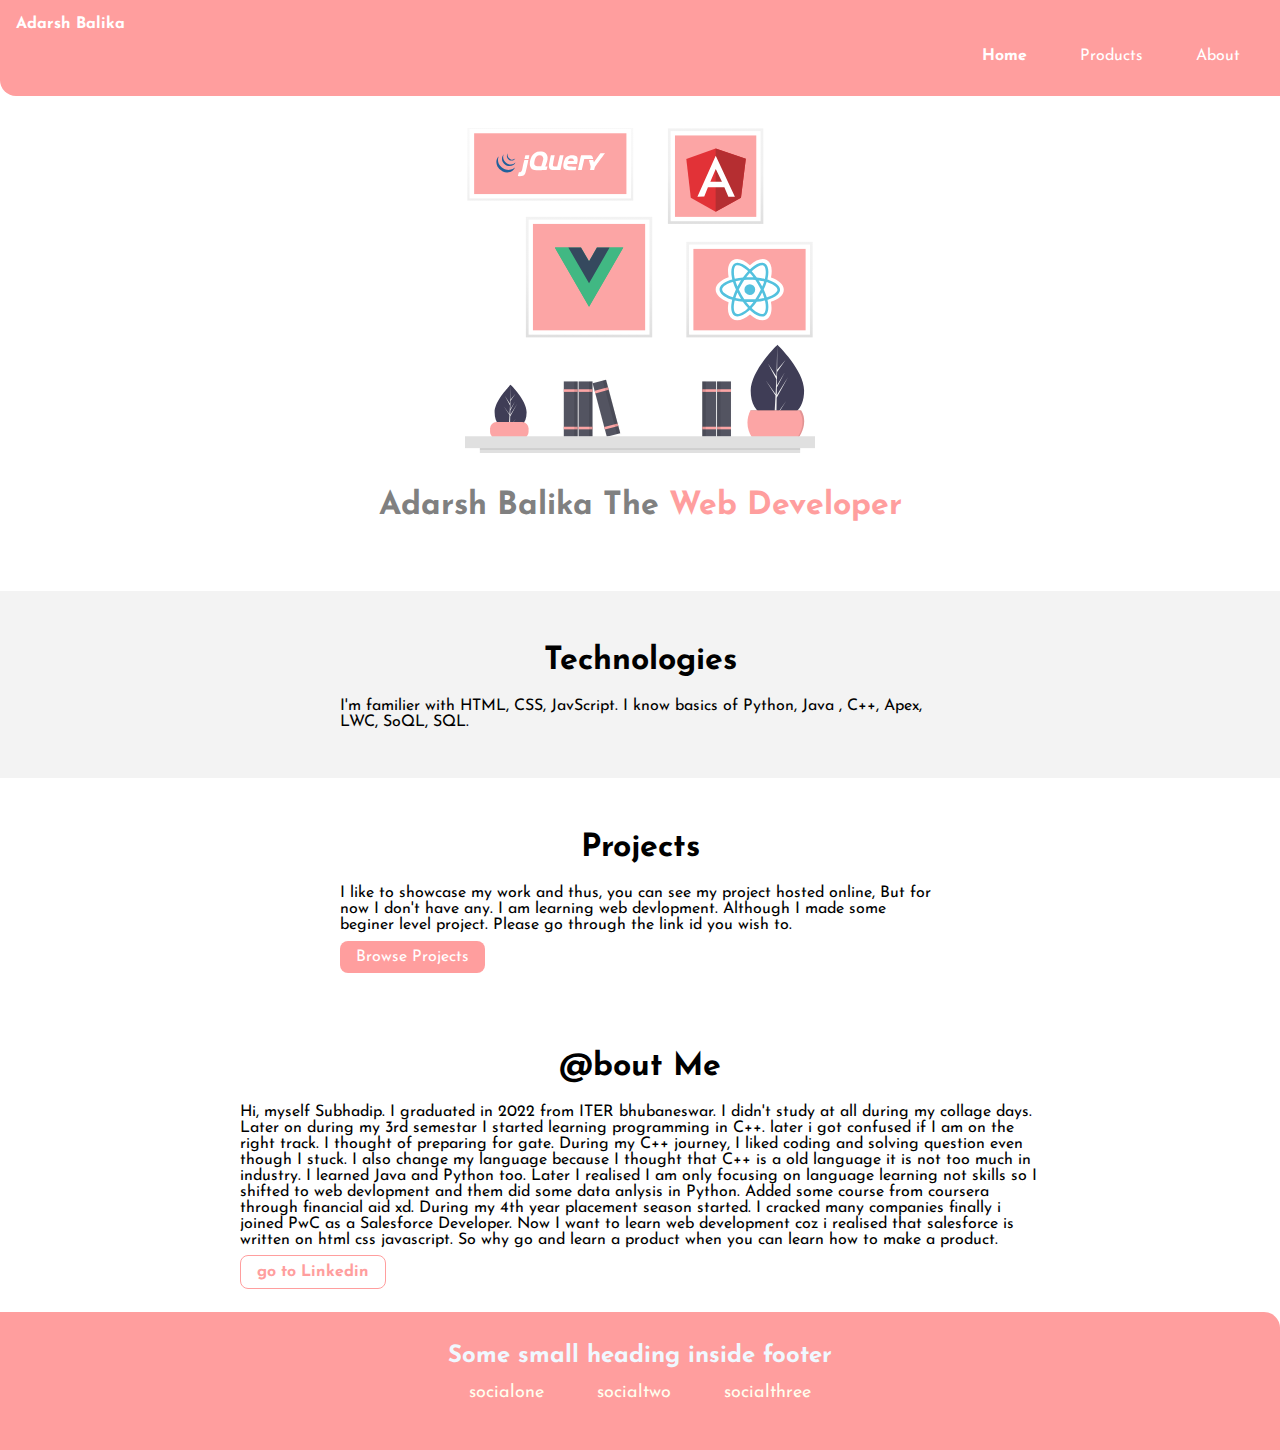
<file: index.html>
<!DOCTYPE html>
<html lang="en">
  <head>
    <meta charset="UTF-8" />
    <meta http-equiv="X-UA-Compatible" content="IE=edge" />
    <meta name="viewport" content="width=device-width, initial-scale=1.0" />
    <title>Home-Adarsh Balika</title>
    <link rel="stylesheet" href="style.css" />
  </head>

  <body>
    <nav class="navigation container">
      <div class="nav-brand">Adarsh Balika</div>
      <ul class="ul-no-bullets nav-pills">
        <li class="item-inline">
          <a class="link link-active" href="/">Home</a>
        </li>
        <li class="item-inline">
          <a class="link" href="/">Products</a>
        </li>
        <li class="item-inline">
          <a class="link" href="/">About</a>
        </li>
      </ul>
    </nav>

    <header class="hero">
      <img class="hero-img" src="Images/hero.svg" />
      <h1 class="hero-heading">
        Adarsh Balika The
        <span class="heading-inverted" style="color: var(--primary-color)">
          Web Developer</span
        >
      </h1>
    </header>

    <section class="section ow">
      <h1>Technologies</h1>
      <div class="container container-center">
        <p>
          I'm familier with HTML, CSS, JavScript. I know basics of Python, Java
          , C++, Apex, LWC, SoQL, SQL.
        </p>
      </div>
    </section>

    <section class="section">
      <h1>Projects</h1>
      <div class="container container-center">
        <p>
          I like to showcase my work and thus, you can see my project hosted
          online, But for now I don't have any. I am learning web devlopment.
          Although I made some beginer level project. Please go through the link
          id you wish to.
        </p>
        <a class="link primary-link" href="/">Browse Projects</a>
      </div>
    </section>

    <section class="section">
      <h1>@bout Me</h1>
      <div class="container about">
        <p>
          Hi, myself Subhadip. I graduated in 2022 from ITER bhubaneswar. I
          didn't study at all during my collage days. Later on during my 3rd
          semestar I started learning programming in C++. later i got confused
          if I am on the right track. I thought of preparing for gate. During my
          C++ journey, I liked coding and solving question even though I stuck.
          I also change my language because I thought that C++ is a old language
          it is not too much in industry.
          I learned Java and Python too. Later I realised I am only focusing on
          language learning not skills so I shifted to web devlopment and them
          did some data anlysis in Python. Added some course from coursera
          through financial aid xd. During my 4th year placement season started.
          I cracked many companies finally i joined PwC as a Salesforce
          Developer. Now I want to learn web development coz i realised that
          salesforce is written on html css javascript. So why go and learn a
          product when you can learn how to make a product.
        </p>
        <a
          class="link secondary-link"
          href="https://www.linkedin.com/in/subhadip-k-654882118/"
          target="_blank">go to Linkedin</a >
      </div>
    </section>

    <footer class="footer">
      <div class="footer-header">Some small heading inside footer</div>
      <ul class="social-links ul-no-bullets">
        <li class="item-inline">
          <a class="link" href="/">socialone</a>
        </li>
        <li class="item-inline">
          <a class="link" href="/">socialtwo</a>
        </li>
        <li class="item-inline">
          <a class="link" href="/">socialthree</a>
        </li>
      </ul>
    </footer>

    
  </body>
</html>
</file>
<file: style.css>
@import url("https://fonts.googleapis.com/css2?family=Josefin+Sans:wght@400;700&display=swap");

:root {
  --primary-color: hsl(0, 100%, 81%);
  --dark-grey: grey;
  --off-white: rgb(243, 243, 243);
  --white: rgb(254, 255, 238);
}

body {
  font-family: "Josefin Sans", sans-serif;
  margin: 0%;
}
/* .container */

.container {
  padding: 0 1rem;
}

.container-center {
  max-width: 600px;
  margin: auto;
}

/* links */
hr {
  margin: 2rem 0;
}
.link {
  text-decoration: none;
  padding: 0.5rem 1rem;
}

.primary-link {
  background-color: var(--primary-color);
  border-radius: 0.5rem;
  color: white;
}
.secondary-link {
  color: var(--primary-color);
  border-radius: 0.5rem;
  border: 1px solid var(--primary-color);
  font-weight: bold;
}

/* list */

.ul-no-bullets {
  list-style: none;
}

.item-inline {
  display: inline;
  padding: 0 0.5rem;
}

.navigation {
  background-color: var(--primary-color);
  color: white;
  padding: 1rem;
  border-bottom-left-radius: 1rem;
}
.navigation .nav-brand {
  font-weight: bold;
}

.navigation .link {
  color: white;
}

.navigation .nav-pills {
  text-align: right;
}

.navigation .link-active {
  font-weight: bold;
}

.hero {
  padding: 2rem;
}

.hero-img {
  width: 350px;
  display: block;
  margin: auto;
}

.hero-heading {
  padding: 1rem;
  color: var(--dark-grey);
  text-align: center;
}
.section {
  padding: 2rem;
}

.section h1 {
  text-align: center;
}

.ow {
  background-color: var(--off-white);
}

.w {
  background-color: var(--white);
}

.footer {
  background-color: var(--primary-color);
  padding: 2rem 1rem;
  text-align: center;
  color: aliceblue;
  border-top-right-radius: 1rem;
}
.footer .link {
  color: var(--white);
}

.footer-header{
  font-weight: bold;
  font-size: x-large;
}

.footer ul {
  padding-inline-start: 0px;
}

.footer a{
  font-size: large;
}
.about{
  max-width: 800px;
  margin: auto;
}
</file>
